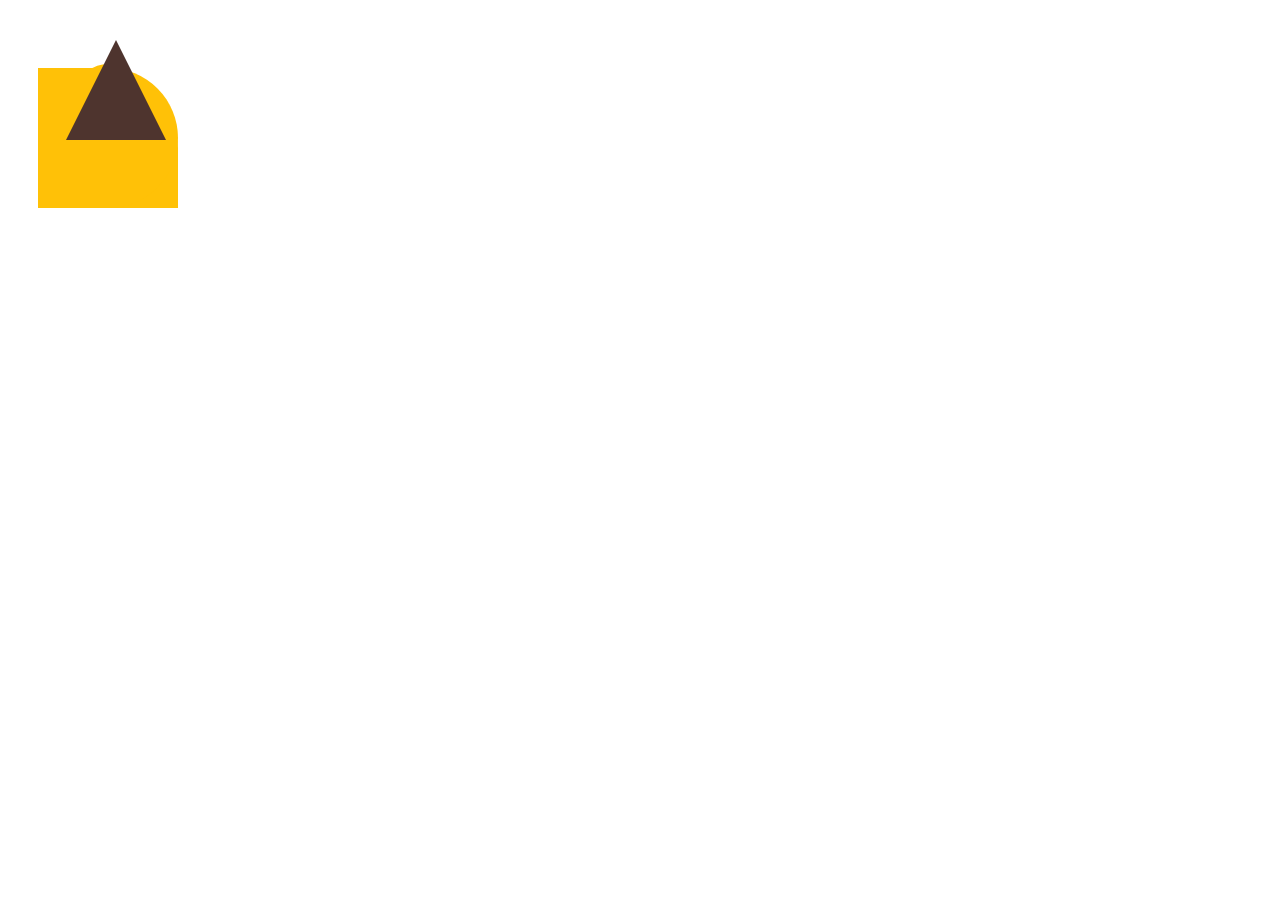
<file: index.html>
<!DOCTYPE html>
<html>
  <head>
    <style>
      #cat {
        width: 200px;
        height: 200px;
        position: relative;
      }

      #head {
        width: 70%;
        height: 60%;
        background: #ffc107;
        border-radius: 50% 50% 0 50%;
        position: absolute;
        bottom: 0;
        left: 15%;
      }

      #ears {
        width: 40%;
        height: 40%;
        background: #ffc107;
        border-radius: 50% 50% 0 50%;
        position: absolute;
        top: -20%;
        left: 30%;
      }

      #face {
        width: 60%;
        height: 60%;
        background: white;
        border-radius: 50%;
        position: absolute;
        top: 20%;
        left: 20%;
      }

      #body {
        width: 70%;
        height: 70%;
        background: #ffc107;
        border-radius: 0 50% 50% 0;
        position: absolute;
        bottom: 0;
        right: 15%;
      }

      #cape {
        width: 0;
        height: 0;
        border-left: 50px solid transparent;
        border-right: 50px solid transparent;
        border-bottom: 100px solid #4e342e;
        position: absolute;
        bottom: 0;
        left: 25%;
      }
    </style>
  </head>
  <body>
    <div id="cat">
      <div id="head">
        <div id="ears"></div>
        <div id="face"></div>
      </div>
      <div id="body">
        <div id="cape"></div>
      </div>
    </div>
    <script>
      let cape = document.getElementById("cape");
      let pos = 0;
      let id = setInterval(frame, 10);

      function frame() {
        if (pos == 350) {
          clearInterval(id);
        } else {
          pos++;
          cape.style.bottom = pos + "px";
          cape.style.left = 25 - pos/14 + "%";
        }
      }
    </script>
  </body>
</html>
</file>
